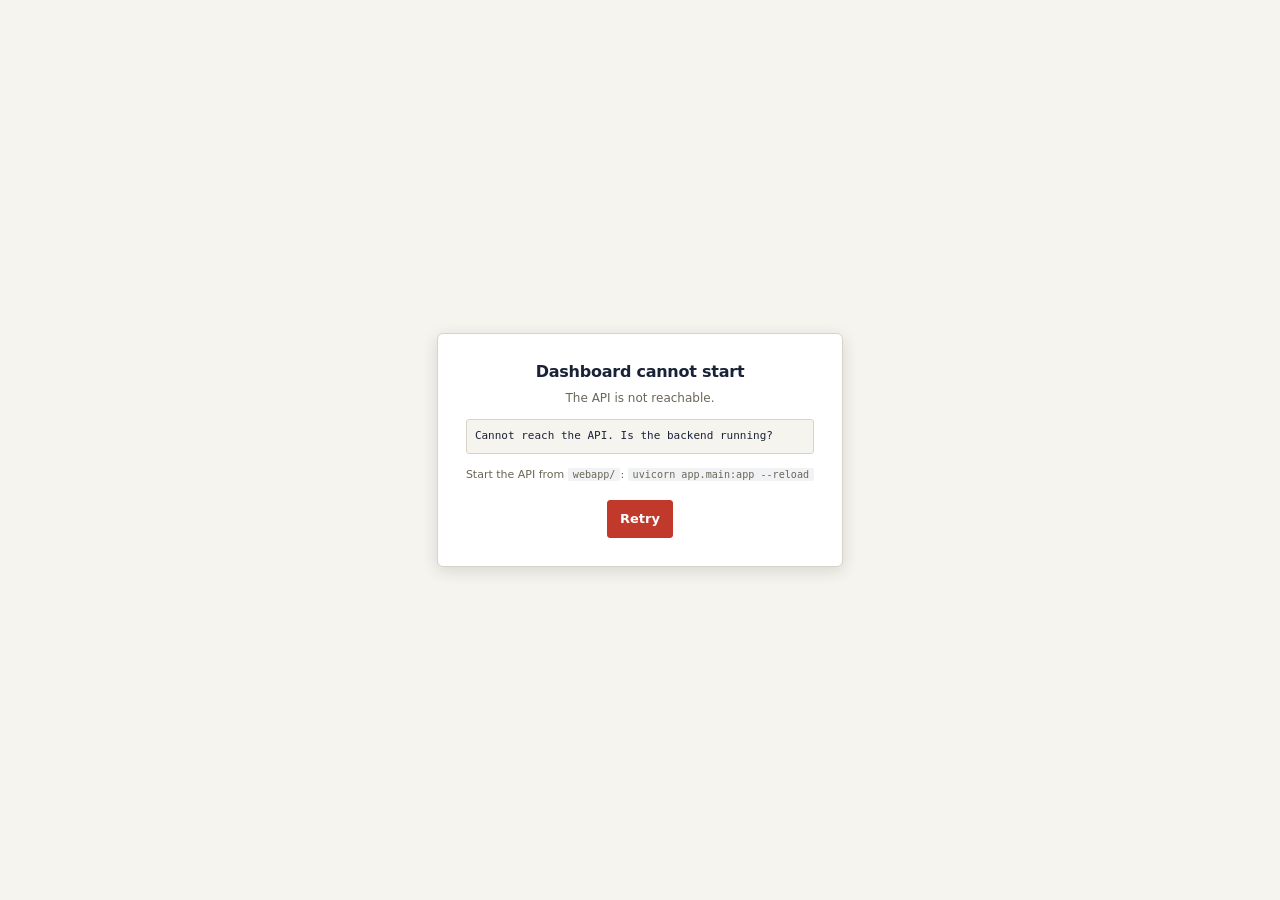
<file: webapp/frontend/index.html>
<!DOCTYPE html>
<html lang="en">
<head>
  <meta charset="UTF-8">
  <meta name="viewport" content="width=device-width, initial-scale=1">
  <meta name="description"
        content="Operational malaria early-warning dashboard for Cameroon health districts.">
  <meta name="color-scheme" content="light">
  <title>Malaria Early-Warning System</title>

  <!--
    API base URL.

    Served by serve_all.py the dashboard and the API share an origin, so the
    same-origin default is correct and nothing needs setting. Served separately
    (python -m http.server 5173) they do not, and the API is conventionally on
    8000 of the same host — detected here so both layouts work untouched.
    Override explicitly for any other deployment.
  -->
  <script>
    globalThis.__MEWS_API_BASE__ =
      (location.port && location.port !== '8000')
        ? `${location.protocol}//${location.hostname}:8000/api/v1`
        : `${location.origin}/api/v1`;
  </script>

  <!--
    Leaflet, vendored locally. It used to load from a CDN, which made the map
    depend on the network and on that CDN staying reachable; the dashboard has to
    work on a machine with no internet, so the library ships with the app.
    Cameroon's boundaries ship too (src/data/), giving a real basemap offline.
  -->
  <link rel="stylesheet" href="./vendor/leaflet/leaflet.css">
  <script defer src="./vendor/leaflet/leaflet.js"></script>

  <link rel="stylesheet" href="./styles/tokens.css">
  <link rel="stylesheet" href="./styles/base.css">
  <link rel="stylesheet" href="./styles/layout.css">
  <link rel="stylesheet" href="./styles/components.css">
</head>
<body>
  <!-- Blocks the UI until the API and district catalogue are confirmed available. -->
  <div class="boot" id="boot">
    <div class="boot__card">
      <span class="spinner" aria-hidden="true"></span>
      <p class="boot__msg">Connecting to the prediction service…</p>
    </div>
  </div>

  <!--
    Opening this file directly (file://) cannot work: browsers treat every file://
    document as a unique opaque origin and refuse to load ES modules from it, so
    src/main.js is blocked before it ever runs. Detect that here and explain it,
    otherwise the page just sits on the spinner with only a console error.
  -->
  <script>
    if (window.location.protocol === 'file:') {
      document.getElementById('boot').innerHTML =
        '<div class="boot__card">' +
        '<h1 class="boot__title">Serve this over HTTP, not file://</h1>' +
        '<p class="boot__msg">Browsers block JavaScript modules on <code>file://</code> ' +
        'because each file is treated as a separate security origin. ' +
        'The dashboard needs a local web server — any will do.</p>' +
        '<pre class="boot__detail">cd webapp/frontend\npython -m http.server 5173</pre>' +
        '<p class="boot__hint">Then open <strong>http://localhost:5173</strong><br>' +
        'Or serve the API and dashboard together on one origin:<br>' +
        '<code>cd webapp &amp;&amp; python serve_all.py</code></p>' +
        '</div>';
    }
  </script>

  <div class="app">
    <header class="app__header">
      <h1 class="app__title">Malaria Early-Warning System</h1>
      <p class="app__subtitle">Cameroon health districts · climate-driven risk</p>
      <span class="app__badge">Two-stage recursive chain</span>
    </header>

    <main class="app__main">
      <div class="app__toolbar" id="toolbar"></div>
      <div class="app__map-wrap">
        <div class="app__map" id="map" role="region" aria-label="District risk map"></div>
        <!-- Legend overlays the map only, so it never covers the district strip. -->
        <div id="legend"></div>
      </div>
      <div class="app__districts" id="district-list"></div>
    </main>

    <aside class="app__panel" id="panel" aria-live="polite"></aside>
  </div>

  <div id="toasts"></div>

  <!--
    Native ES modules — no build step. `defer` on the Leaflet tag above guarantees
    it has executed before this module runs.
  -->
  <script type="module" src="./src/main.js"></script>
</body>
</html>
</file>
<file: webapp/frontend/vendor/leaflet/leaflet.css>
/* required styles */

.leaflet-pane,
.leaflet-tile,
.leaflet-marker-icon,
.leaflet-marker-shadow,
.leaflet-tile-container,
.leaflet-pane > svg,
.leaflet-pane > canvas,
.leaflet-zoom-box,
.leaflet-image-layer,
.leaflet-layer {
	position: absolute;
	left: 0;
	top: 0;
	}
.leaflet-container {
	overflow: hidden;
	}
.leaflet-tile,
.leaflet-marker-icon,
.leaflet-marker-shadow {
	-webkit-user-select: none;
	   -moz-user-select: none;
	        user-select: none;
	  -webkit-user-drag: none;
	}
/* Prevents IE11 from highlighting tiles in blue */
.leaflet-tile::selection {
	background: transparent;
}
/* Safari renders non-retina tile on retina better with this, but Chrome is worse */
.leaflet-safari .leaflet-tile {
	image-rendering: -webkit-optimize-contrast;
	}
/* hack that prevents hw layers "stretching" when loading new tiles */
.leaflet-safari .leaflet-tile-container {
	width: 1600px;
	height: 1600px;
	-webkit-transform-origin: 0 0;
	}
.leaflet-marker-icon,
.leaflet-marker-shadow {
	display: block;
	}
/* .leaflet-container svg: reset svg max-width decleration shipped in Joomla! (joomla.org) 3.x */
/* .leaflet-container img: map is broken in FF if you have max-width: 100% on tiles */
.leaflet-container .leaflet-overlay-pane svg {
	max-width: none !important;
	max-height: none !important;
	}
.leaflet-container .leaflet-marker-pane img,
.leaflet-container .leaflet-shadow-pane img,
.leaflet-container .leaflet-tile-pane img,
.leaflet-container img.leaflet-image-layer,
.leaflet-container .leaflet-tile {
	max-width: none !important;
	max-height: none !important;
	width: auto;
	padding: 0;
	}

.leaflet-container img.leaflet-tile {
	/* See: https://bugs.chromium.org/p/chromium/issues/detail?id=600120 */
	mix-blend-mode: plus-lighter;
}

.leaflet-container.leaflet-touch-zoom {
	-ms-touch-action: pan-x pan-y;
	touch-action: pan-x pan-y;
	}
.leaflet-container.leaflet-touch-drag {
	-ms-touch-action: pinch-zoom;
	/* Fallback for FF which doesn't support pinch-zoom */
	touch-action: none;
	touch-action: pinch-zoom;
}
.leaflet-container.leaflet-touch-drag.leaflet-touch-zoom {
	-ms-touch-action: none;
	touch-action: none;
}
.leaflet-container {
	-webkit-tap-highlight-color: transparent;
}
.leaflet-container a {
	-webkit-tap-highlight-color: rgba(51, 181, 229, 0.4);
}
.leaflet-tile {
	filter: inherit;
	visibility: hidden;
	}
.leaflet-tile-loaded {
	visibility: inherit;
	}
.leaflet-zoom-box {
	width: 0;
	height: 0;
	-moz-box-sizing: border-box;
	     box-sizing: border-box;
	z-index: 800;
	}
/* workaround for https://bugzilla.mozilla.org/show_bug.cgi?id=888319 */
.leaflet-overlay-pane svg {
	-moz-user-select: none;
	}

.leaflet-pane         { z-index: 400; }

.leaflet-tile-pane    { z-index: 200; }
.leaflet-overlay-pane { z-index: 400; }
.leaflet-shadow-pane  { z-index: 500; }
.leaflet-marker-pane  { z-index: 600; }
.leaflet-tooltip-pane   { z-index: 650; }
.leaflet-popup-pane   { z-index: 700; }

.leaflet-map-pane canvas { z-index: 100; }
.leaflet-map-pane svg    { z-index: 200; }

.leaflet-vml-shape {
	width: 1px;
	height: 1px;
	}
.lvml {
	behavior: url(#default#VML);
	display: inline-block;
	position: absolute;
	}


/* control positioning */

.leaflet-control {
	position: relative;
	z-index: 800;
	pointer-events: visiblePainted; /* IE 9-10 doesn't have auto */
	pointer-events: auto;
	}
.leaflet-top,
.leaflet-bottom {
	position: absolute;
	z-index: 1000;
	pointer-events: none;
	}
.leaflet-top {
	top: 0;
	}
.leaflet-right {
	right: 0;
	}
.leaflet-bottom {
	bottom: 0;
	}
.leaflet-left {
	left: 0;
	}
.leaflet-control {
	float: left;
	clear: both;
	}
.leaflet-right .leaflet-control {
	float: right;
	}
.leaflet-top .leaflet-control {
	margin-top: 10px;
	}
.leaflet-bottom .leaflet-control {
	margin-bottom: 10px;
	}
.leaflet-left .leaflet-control {
	margin-left: 10px;
	}
.leaflet-right .leaflet-control {
	margin-right: 10px;
	}


/* zoom and fade animations */

.leaflet-fade-anim .leaflet-popup {
	opacity: 0;
	-webkit-transition: opacity 0.2s linear;
	   -moz-transition: opacity 0.2s linear;
	        transition: opacity 0.2s linear;
	}
.leaflet-fade-anim .leaflet-map-pane .leaflet-popup {
	opacity: 1;
	}
.leaflet-zoom-animated {
	-webkit-transform-origin: 0 0;
	    -ms-transform-origin: 0 0;
	        transform-origin: 0 0;
	}
svg.leaflet-zoom-animated {
	will-change: transform;
}

.leaflet-zoom-anim .leaflet-zoom-animated {
	-webkit-transition: -webkit-transform 0.25s cubic-bezier(0,0,0.25,1);
	   -moz-transition:    -moz-transform 0.25s cubic-bezier(0,0,0.25,1);
	        transition:         transform 0.25s cubic-bezier(0,0,0.25,1);
	}
.leaflet-zoom-anim .leaflet-tile,
.leaflet-pan-anim .leaflet-tile {
	-webkit-transition: none;
	   -moz-transition: none;
	        transition: none;
	}

.leaflet-zoom-anim .leaflet-zoom-hide {
	visibility: hidden;
	}


/* cursors */

.leaflet-interactive {
	cursor: pointer;
	}
.leaflet-grab {
	cursor: -webkit-grab;
	cursor:    -moz-grab;
	cursor:         grab;
	}
.leaflet-crosshair,
.leaflet-crosshair .leaflet-interactive {
	cursor: crosshair;
	}
.leaflet-popup-pane,
.leaflet-control {
	cursor: auto;
	}
.leaflet-dragging .leaflet-grab,
.leaflet-dragging .leaflet-grab .leaflet-interactive,
.leaflet-dragging .leaflet-marker-draggable {
	cursor: move;
	cursor: -webkit-grabbing;
	cursor:    -moz-grabbing;
	cursor:         grabbing;
	}

/* marker & overlays interactivity */
.leaflet-marker-icon,
.leaflet-marker-shadow,
.leaflet-image-layer,
.leaflet-pane > svg path,
.leaflet-tile-container {
	pointer-events: none;
	}

.leaflet-marker-icon.leaflet-interactive,
.leaflet-image-layer.leaflet-interactive,
.leaflet-pane > svg path.leaflet-interactive,
svg.leaflet-image-layer.leaflet-interactive path {
	pointer-events: visiblePainted; /* IE 9-10 doesn't have auto */
	pointer-events: auto;
	}

/* visual tweaks */

.leaflet-container {
	background: #ddd;
	outline-offset: 1px;
	}
.leaflet-container a {
	color: #0078A8;
	}
.leaflet-zoom-box {
	border: 2px dotted #38f;
	background: rgba(255,255,255,0.5);
	}


/* general typography */
.leaflet-container {
	font-family: "Helvetica Neue", Arial, Helvetica, sans-serif;
	font-size: 12px;
	font-size: 0.75rem;
	line-height: 1.5;
	}


/* general toolbar styles */

.leaflet-bar {
	box-shadow: 0 1px 5px rgba(0,0,0,0.65);
	border-radius: 4px;
	}
.leaflet-bar a {
	background-color: #fff;
	border-bottom: 1px solid #ccc;
	width: 26px;
	height: 26px;
	line-height: 26px;
	display: block;
	text-align: center;
	text-decoration: none;
	color: black;
	}
.leaflet-bar a,
.leaflet-control-layers-toggle {
	background-position: 50% 50%;
	background-repeat: no-repeat;
	display: block;
	}
.leaflet-bar a:hover,
.leaflet-bar a:focus {
	background-color: #f4f4f4;
	}
.leaflet-bar a:first-child {
	border-top-left-radius: 4px;
	border-top-right-radius: 4px;
	}
.leaflet-bar a:last-child {
	border-bottom-left-radius: 4px;
	border-bottom-right-radius: 4px;
	border-bottom: none;
	}
.leaflet-bar a.leaflet-disabled {
	cursor: default;
	background-color: #f4f4f4;
	color: #bbb;
	}

.leaflet-touch .leaflet-bar a {
	width: 30px;
	height: 30px;
	line-height: 30px;
	}
.leaflet-touch .leaflet-bar a:first-child {
	border-top-left-radius: 2px;
	border-top-right-radius: 2px;
	}
.leaflet-touch .leaflet-bar a:last-child {
	border-bottom-left-radius: 2px;
	border-bottom-right-radius: 2px;
	}

/* zoom control */

.leaflet-control-zoom-in,
.leaflet-control-zoom-out {
	font: bold 18px 'Lucida Console', Monaco, monospace;
	text-indent: 1px;
	}

.leaflet-touch .leaflet-control-zoom-in, .leaflet-touch .leaflet-control-zoom-out  {
	font-size: 22px;
	}


/* layers control */

.leaflet-control-layers {
	box-shadow: 0 1px 5px rgba(0,0,0,0.4);
	background: #fff;
	border-radius: 5px;
	}
.leaflet-control-layers-toggle {
	background-image: url(images/layers.png);
	width: 36px;
	height: 36px;
	}
.leaflet-retina .leaflet-control-layers-toggle {
	background-image: url(images/layers-2x.png);
	background-size: 26px 26px;
	}
.leaflet-touch .leaflet-control-layers-toggle {
	width: 44px;
	height: 44px;
	}
.leaflet-control-layers .leaflet-control-layers-list,
.leaflet-control-layers-expanded .leaflet-control-layers-toggle {
	display: none;
	}
.leaflet-control-layers-expanded .leaflet-control-layers-list {
	display: block;
	position: relative;
	}
.leaflet-control-layers-expanded {
	padding: 6px 10px 6px 6px;
	color: #333;
	background: #fff;
	}
.leaflet-control-layers-scrollbar {
	overflow-y: scroll;
	overflow-x: hidden;
	padding-right: 5px;
	}
.leaflet-control-layers-selector {
	margin-top: 2px;
	position: relative;
	top: 1px;
	}
.leaflet-control-layers label {
	display: block;
	font-size: 13px;
	font-size: 1.08333em;
	}
.leaflet-control-layers-separator {
	height: 0;
	border-top: 1px solid #ddd;
	margin: 5px -10px 5px -6px;
	}

/* Default icon URLs */
.leaflet-default-icon-path { /* used only in path-guessing heuristic, see L.Icon.Default */
	background-image: url(images/marker-icon.png);
	}


/* attribution and scale controls */

.leaflet-container .leaflet-control-attribution {
	background: #fff;
	background: rgba(255, 255, 255, 0.8);
	margin: 0;
	}
.leaflet-control-attribution,
.leaflet-control-scale-line {
	padding: 0 5px;
	color: #333;
	line-height: 1.4;
	}
.leaflet-control-attribution a {
	text-decoration: none;
	}
.leaflet-control-attribution a:hover,
.leaflet-control-attribution a:focus {
	text-decoration: underline;
	}
.leaflet-attribution-flag {
	display: inline !important;
	vertical-align: baseline !important;
	width: 1em;
	height: 0.6669em;
	}
.leaflet-left .leaflet-control-scale {
	margin-left: 5px;
	}
.leaflet-bottom .leaflet-control-scale {
	margin-bottom: 5px;
	}
.leaflet-control-scale-line {
	border: 2px solid #777;
	border-top: none;
	line-height: 1.1;
	padding: 2px 5px 1px;
	white-space: nowrap;
	-moz-box-sizing: border-box;
	     box-sizing: border-box;
	background: rgba(255, 255, 255, 0.8);
	text-shadow: 1px 1px #fff;
	}
.leaflet-control-scale-line:not(:first-child) {
	border-top: 2px solid #777;
	border-bottom: none;
	margin-top: -2px;
	}
.leaflet-control-scale-line:not(:first-child):not(:last-child) {
	border-bottom: 2px solid #777;
	}

.leaflet-touch .leaflet-control-attribution,
.leaflet-touch .leaflet-control-layers,
.leaflet-touch .leaflet-bar {
	box-shadow: none;
	}
.leaflet-touch .leaflet-control-layers,
.leaflet-touch .leaflet-bar {
	border: 2px solid rgba(0,0,0,0.2);
	background-clip: padding-box;
	}


/* popup */

.leaflet-popup {
	position: absolute;
	text-align: center;
	margin-bottom: 20px;
	}
.leaflet-popup-content-wrapper {
	padding: 1px;
	text-align: left;
	border-radius: 12px;
	}
.leaflet-popup-content {
	margin: 13px 24px 13px 20px;
	line-height: 1.3;
	font-size: 13px;
	font-size: 1.08333em;
	min-height: 1px;
	}
.leaflet-popup-content p {
	margin: 17px 0;
	margin: 1.3em 0;
	}
.leaflet-popup-tip-container {
	width: 40px;
	height: 20px;
	position: absolute;
	left: 50%;
	margin-top: -1px;
	margin-left: -20px;
	overflow: hidden;
	pointer-events: none;
	}
.leaflet-popup-tip {
	width: 17px;
	height: 17px;
	padding: 1px;

	margin: -10px auto 0;
	pointer-events: auto;

	-webkit-transform: rotate(45deg);
	   -moz-transform: rotate(45deg);
	    -ms-transform: rotate(45deg);
	        transform: rotate(45deg);
	}
.leaflet-popup-content-wrapper,
.leaflet-popup-tip {
	background: white;
	color: #333;
	box-shadow: 0 3px 14px rgba(0,0,0,0.4);
	}
.leaflet-container a.leaflet-popup-close-button {
	position: absolute;
	top: 0;
	right: 0;
	border: none;
	text-align: center;
	width: 24px;
	height: 24px;
	font: 16px/24px Tahoma, Verdana, sans-serif;
	color: #757575;
	text-decoration: none;
	background: transparent;
	}
.leaflet-container a.leaflet-popup-close-button:hover,
.leaflet-container a.leaflet-popup-close-button:focus {
	color: #585858;
	}
.leaflet-popup-scrolled {
	overflow: auto;
	}

.leaflet-oldie .leaflet-popup-content-wrapper {
	-ms-zoom: 1;
	}
.leaflet-oldie .leaflet-popup-tip {
	width: 24px;
	margin: 0 auto;

	-ms-filter: "progid:DXImageTransform.Microsoft.Matrix(M11=0.70710678, M12=0.70710678, M21=-0.70710678, M22=0.70710678)";
	filter: progid:DXImageTransform.Microsoft.Matrix(M11=0.70710678, M12=0.70710678, M21=-0.70710678, M22=0.70710678);
	}

.leaflet-oldie .leaflet-control-zoom,
.leaflet-oldie .leaflet-control-layers,
.leaflet-oldie .leaflet-popup-content-wrapper,
.leaflet-oldie .leaflet-popup-tip {
	border: 1px solid #999;
	}


/* div icon */

.leaflet-div-icon {
	background: #fff;
	border: 1px solid #666;
	}


/* Tooltip */
/* Base styles for the element that has a tooltip */
.leaflet-tooltip {
	position: absolute;
	padding: 6px;
	background-color: #fff;
	border: 1px solid #fff;
	border-radius: 3px;
	color: #222;
	white-space: nowrap;
	-webkit-user-select: none;
	-moz-user-select: none;
	-ms-user-select: none;
	user-select: none;
	pointer-events: none;
	box-shadow: 0 1px 3px rgba(0,0,0,0.4);
	}
.leaflet-tooltip.leaflet-interactive {
	cursor: pointer;
	pointer-events: auto;
	}
.leaflet-tooltip-top:before,
.leaflet-tooltip-bottom:before,
.leaflet-tooltip-left:before,
.leaflet-tooltip-right:before {
	position: absolute;
	pointer-events: none;
	border: 6px solid transparent;
	background: transparent;
	content: "";
	}

/* Directions */

.leaflet-tooltip-bottom {
	margin-top: 6px;
}
.leaflet-tooltip-top {
	margin-top: -6px;
}
.leaflet-tooltip-bottom:before,
.leaflet-tooltip-top:before {
	left: 50%;
	margin-left: -6px;
	}
.leaflet-tooltip-top:before {
	bottom: 0;
	margin-bottom: -12px;
	border-top-color: #fff;
	}
.leaflet-tooltip-bottom:before {
	top: 0;
	margin-top: -12px;
	margin-left: -6px;
	border-bottom-color: #fff;
	}
.leaflet-tooltip-left {
	margin-left: -6px;
}
.leaflet-tooltip-right {
	margin-left: 6px;
}
.leaflet-tooltip-left:before,
.leaflet-tooltip-right:before {
	top: 50%;
	margin-top: -6px;
	}
.leaflet-tooltip-left:before {
	right: 0;
	margin-right: -12px;
	border-left-color: #fff;
	}
.leaflet-tooltip-right:before {
	left: 0;
	margin-left: -12px;
	border-right-color: #fff;
	}

/* Printing */

@media print {
	/* Prevent printers from removing background-images of controls. */
	.leaflet-control {
		-webkit-print-color-adjust: exact;
		print-color-adjust: exact;
		}
	}
</file>
<file: webapp/frontend/styles/tokens.css>
/**
 * Design tokens — the single source of visual truth.
 *
 * Palette and type carried over from the original dashboard mock so the
 * refactor is visually faithful; only the structure changed.
 */

:root {
  /* ── Colour ─────────────────────────────────────────────────────────────── */
  --ink: #1a2238;
  --paper: #f6f4ee;
  --surface: #ffffff;
  --line: #d8d3c4;
  --muted: #6b6657;

  --risk-low: #3a7d5d;
  --risk-elevated: #d99a2b;
  --risk-high: #c0392b;

  --accent: #c0392b;
  --accent-ink: #ffffff;
  --positive: #c0392b;   /* SHAP: pushes prediction up */
  --negative: #2980b9;   /* SHAP: pushes prediction down */

  --ok: #3a7d5d;
  --warn: #d99a2b;
  --down: #c0392b;

  /* ── Type ───────────────────────────────────────────────────────────────── */
  --font-sans: 'IBM Plex Sans', system-ui, -apple-system, 'Segoe UI', sans-serif;
  --font-mono: 'IBM Plex Mono', ui-monospace, 'Cascadia Code', monospace;

  --fs-xs: 10px;
  --fs-sm: 11px;
  --fs-base: 12px;
  --fs-md: 13px;
  --fs-lg: 16px;
  --fs-xl: 22px;
  --fs-2xl: 26px;

  /* ── Space & shape ──────────────────────────────────────────────────────── */
  --sp-1: 4px;
  --sp-2: 8px;
  --sp-3: 12px;
  --sp-4: 16px;
  --sp-5: 20px;
  --sp-6: 28px;

  --radius: 3px;
  --radius-lg: 6px;

  --shadow-sm: 0 1px 2px rgba(26, 34, 56, 0.08);
  --shadow-md: 0 4px 16px rgba(26, 34, 56, 0.14);

  --panel-width: 380px;
  --header-height: 56px;

  --transition: 140ms ease;
}

/* Respect the OS reduced-motion preference. */
@media (prefers-reduced-motion: reduce) {
  :root { --transition: 0ms; }
  *, *::before, *::after {
    animation-duration: 0.01ms !important;
    animation-iteration-count: 1 !important;
    transition-duration: 0.01ms !important;
  }
}
</file>
<file: webapp/frontend/styles/base.css>
/** Reset and element defaults. */

*,
*::before,
*::after {
  margin: 0;
  padding: 0;
  box-sizing: border-box;
}

html,
body {
  height: 100%;
}

body {
  font-family: var(--font-sans);
  font-size: var(--fs-base);
  line-height: 1.5;
  color: var(--ink);
  background: var(--paper);
  -webkit-font-smoothing: antialiased;
  text-rendering: optimizeLegibility;
}

h1, h2, h3 {
  line-height: 1.2;
  letter-spacing: -0.015em;
  font-weight: 700;
}

button,
input,
select {
  font: inherit;
  color: inherit;
}

button {
  cursor: pointer;
  background: none;
  border: none;
}

/* Visible focus for keyboard users only. */
:focus-visible {
  outline: 2px solid var(--accent);
  outline-offset: 2px;
}

code {
  font-family: var(--font-mono);
  font-size: 0.92em;
  background: rgba(26, 34, 56, 0.06);
  padding: 1px 5px;
  border-radius: 2px;
}

.muted { color: var(--muted); }

.visually-hidden {
  position: absolute;
  width: 1px;
  height: 1px;
  margin: -1px;
  padding: 0;
  overflow: hidden;
  clip: rect(0 0 0 0);
  white-space: nowrap;
  border: 0;
}

/* Tabular figures everywhere numbers are compared vertically. */
.stat__value,
.riskcard__value,
.env__value,
.dlist__value,
.shap-row__value,
.climate__table td,
.panel__meta {
  font-variant-numeric: tabular-nums;
}

/* ── Spinner ────────────────────────────────────────────────────────────────*/
.spinner {
  display: inline-block;
  width: 14px;
  height: 14px;
  border: 2px solid var(--line);
  border-top-color: var(--accent);
  border-radius: 50%;
  animation: spin 700ms linear infinite;
  vertical-align: -2px;
}

@keyframes spin { to { transform: rotate(360deg); } }
</file>
<file: webapp/frontend/styles/layout.css>
/** Page skeleton: header, map column, detail panel. */

.app {
  display: grid;
  grid-template-columns: 1fr var(--panel-width);
  grid-template-rows: auto 1fr;
  height: 100vh;
  height: 100dvh;
}

/* ── Header ─────────────────────────────────────────────────────────────────*/
.app__header {
  grid-column: 1 / -1;
  display: flex;
  align-items: baseline;
  gap: var(--sp-4);
  padding: var(--sp-3) var(--sp-5);
  background: var(--ink);
  color: var(--paper);
  border-bottom: 3px solid var(--accent);
}

.app__title {
  font-size: 18px;
}

.app__subtitle {
  font-size: var(--fs-base);
  color: #a9b0c4;
}

.app__badge {
  margin-left: auto;
  font-size: var(--fs-base);
  font-weight: 600;
  background: var(--accent);
  color: var(--accent-ink);
  padding: var(--sp-1) var(--sp-3);
  border-radius: var(--radius);
}

/* ── Map column ─────────────────────────────────────────────────────────────*/
.app__main {
  grid-column: 1;
  grid-row: 2;
  position: relative;
  display: grid;
  grid-template-rows: auto 1fr auto;
  min-width: 0;
  min-height: 0;
}

.app__toolbar {
  padding: var(--sp-3) var(--sp-4);
  border-bottom: 1px solid var(--line);
  background: var(--paper);
}

/* Wrapper so the legend overlays the map only, never the district strip. */
.app__map-wrap {
  position: relative;
  min-height: 0;
}

.app__map {
  position: absolute;
  inset: 0;
  background: #dfe6e9;
  z-index: 1;
}

/* No raster tiles: the vendored boundaries are the whole basemap, so the
   backdrop reads as water and the filled regions read as land. */
.app__map.map--vector-only { background: #cfdbe4; }

.app__districts {
  border-top: 1px solid var(--line);
  background: var(--paper);
}

/* ── Detail panel ───────────────────────────────────────────────────────────*/
.app__panel {
  grid-column: 2;
  grid-row: 2;
  background: var(--paper);
  border-left: 1px solid var(--line);
  overflow-y: auto;
  min-height: 0;
}

/* ── Boot overlay ───────────────────────────────────────────────────────────*/
.boot {
  position: fixed;
  inset: 0;
  z-index: 9999;
  display: grid;
  place-items: center;
  background: var(--paper);
  padding: var(--sp-5);
}

.boot[hidden] { display: none; }

.boot__card {
  max-width: 460px;
  text-align: center;
  background: var(--surface);
  border: 1px solid var(--line);
  border-radius: var(--radius-lg);
  padding: var(--sp-6);
  box-shadow: var(--shadow-md);
}

.boot__title { font-size: var(--fs-lg); margin-bottom: var(--sp-2); }
.boot__msg { color: var(--muted); margin-bottom: var(--sp-3); }

.boot__detail {
  font-family: var(--font-mono);
  font-size: var(--fs-sm);
  text-align: left;
  background: var(--paper);
  border: 1px solid var(--line);
  border-radius: var(--radius);
  padding: var(--sp-2);
  margin-bottom: var(--sp-3);
  white-space: pre-wrap;
  word-break: break-word;
}

.boot__hint {
  font-size: var(--fs-sm);
  color: var(--muted);
  margin-bottom: var(--sp-4);
  line-height: 1.7;
}

/* ── Responsive: stack the panel under the map ──────────────────────────────*/
@media (max-width: 900px) {
  .app {
    grid-template-columns: 1fr;
    grid-template-rows: auto minmax(320px, 45vh) auto;
    height: auto;
    min-height: 100dvh;
  }

  .app__main { grid-column: 1; grid-row: 2; }
  .app__map-wrap { min-height: 300px; }

  .app__panel {
    grid-column: 1;
    grid-row: 3;
    border-left: none;
    border-top: 1px solid var(--line);
    overflow-y: visible;
  }

  .app__header { flex-wrap: wrap; gap: var(--sp-2); }
  .app__badge { margin-left: 0; }
}
</file>
<file: webapp/frontend/styles/components.css>
/** Component styles, in the order they appear on screen. */

/* ── Buttons ────────────────────────────────────────────────────────────────*/
.btn {
  border: 1px solid var(--line);
  background: var(--surface);
  border-radius: var(--radius);
  padding: var(--sp-2) var(--sp-3);
  font-size: var(--fs-md);
  font-weight: 600;
  transition: background var(--transition), border-color var(--transition);
}

.btn:hover:not(:disabled) { border-color: var(--muted); }
.btn:disabled { opacity: 0.55; cursor: not-allowed; }

.btn--primary {
  background: var(--accent);
  border-color: var(--accent);
  color: var(--accent-ink);
}

.btn--primary:hover:not(:disabled) { filter: brightness(1.08); }

/* ── Toolbar ────────────────────────────────────────────────────────────────*/
.toolbar__row {
  display: flex;
  align-items: center;
  gap: var(--sp-2);
  flex-wrap: wrap;
}

.status {
  display: inline-flex;
  align-items: center;
  gap: var(--sp-2);
  font-size: var(--fs-base);
  font-weight: 600;
  color: var(--muted);
  margin-right: auto;
}

.status__dot {
  width: 8px;
  height: 8px;
  border-radius: 50%;
  background: currentColor;
}

.status--up { color: var(--ok); }
.status--warn { color: var(--warn); }
.status--down { color: var(--down); }

.status { margin-right: 0; }

.select {
  border: 1px solid var(--line);
  background: var(--surface);
  border-radius: var(--radius);
  padding: var(--sp-2) var(--sp-3);
  font-size: var(--fs-md);
  font-weight: 600;
  max-width: 220px;
}

.select:hover { border-color: var(--muted); }

.toolbar__count {
  font-size: var(--fs-base);
  color: var(--muted);
  margin-right: auto;
  white-space: nowrap;
}

/* ── District / climate target row ──────────────────────────────────────────*/
.toolbar__row--target {
  margin-top: var(--sp-2);
  padding-top: var(--sp-2);
  border-top: 1px dashed var(--line);
}

.field {
  display: inline-flex;
  align-items: center;
  gap: var(--sp-2);
}

.field__label {
  font-size: var(--fs-base);
  font-weight: 600;
  color: var(--muted);
  white-space: nowrap;
}

.input {
  border: 1px solid var(--line);
  background: var(--surface);
  border-radius: var(--radius);
  padding: var(--sp-2) var(--sp-3);
  font-size: var(--fs-md);
  font-weight: 600;
  min-width: 200px;
}

.input:hover { border-color: var(--muted); }
.input:focus-visible { border-color: var(--accent); }

/* Distinct from --primary: loading climate is the setup step, running the
   forecast is the action. Same weight would make the pair ambiguous. */
.btn--accent {
  background: var(--ink);
  border-color: var(--ink);
  color: #fff;
}

.btn--accent:hover:not(:disabled) { filter: brightness(1.25); }

.toolbar__hint {
  font-size: var(--fs-base);
  color: var(--muted);
}

/* Native month control: narrower than a free-text field, and it carries its own
   picker so no calendar widget has to be built. */
.input--month {
  min-width: 0;
  width: 9.5rem;
  font-family: var(--font-mono);
  font-size: var(--fs-base);
}

/* Secondary to both --primary and --accent: a reset, not an action. */
.btn--ghost {
  background: transparent;
  border-style: dashed;
  color: var(--muted);
  font-weight: 500;
}

.btn--ghost:hover:not(:disabled) {
  border-style: solid;
  color: var(--ink);
}

/* The district strip can hold 197 entries: cap its height and let it scroll. */
.app__districts { max-height: 92px; overflow-y: auto; }

/* ── Climate inputs ─────────────────────────────────────────────────────────*/
.climate {
  margin-top: var(--sp-3);
  border: 1px solid var(--line);
  border-radius: var(--radius);
  background: var(--surface);
}

.climate__summary {
  padding: var(--sp-2) var(--sp-3);
  font-size: var(--fs-base);
  font-weight: 600;
  cursor: pointer;
  color: var(--muted);
}

.climate__table {
  width: 100%;
  border-collapse: collapse;
  font-size: var(--fs-sm);
}

.climate__table th,
.climate__table td {
  padding: var(--sp-1) var(--sp-2);
  border-top: 1px solid var(--line);
  text-align: left;
}

.climate__table thead th {
  font-size: var(--fs-xs);
  text-transform: uppercase;
  letter-spacing: 0.06em;
  color: var(--muted);
}

.climate__table tbody th { font-weight: 600; white-space: nowrap; }
.climate__table tr.is-lag { color: var(--muted); background: rgba(26, 34, 56, 0.02); }

.tag {
  display: inline-block;
  font-size: var(--fs-xs);
  text-transform: uppercase;
  letter-spacing: 0.06em;
  background: var(--line);
  color: var(--muted);
  border-radius: 2px;
  padding: 0 var(--sp-1);
  margin-left: var(--sp-1);
  font-weight: 600;
}

/* Provenance badges. Amber for a forecast, because it is a caveat rather than
   an error; a measured month gets no badge at all so the exception stands out. */
.tag--projected {
  background: var(--risk-elevated);
  color: #fff;
}

.tag--partial {
  background: transparent;
  color: var(--warn);
  border: 1px solid var(--warn);
}

.tag--short {
  background: transparent;
  color: var(--muted);
  border: 1px dashed var(--line);
}

.cell-input {
  width: 100%;
  min-width: 68px;
  border: 1px solid transparent;
  border-radius: 2px;
  background: transparent;
  padding: 2px var(--sp-1);
  font-size: var(--fs-sm);
  font-variant-numeric: tabular-nums;
}

.cell-input:hover { border-color: var(--line); }
.cell-input:focus { border-color: var(--accent); background: var(--surface); }

.climate__note {
  padding: var(--sp-2) var(--sp-3);
  font-size: var(--fs-sm);
  color: var(--muted);
  border-top: 1px solid var(--line);
}

/* Real observed data is loaded — mark it, so it is never mistaken for the seed. */
.climate__note--loaded {
  color: var(--ink);
  background: #eef4ef;
  border-left: 3px solid var(--risk-low);
}

.climate__note code {
  font-family: var(--font-mono);
  font-size: var(--fs-xs);
}

/* ── Legend ─────────────────────────────────────────────────────────────────*/
.legend {
  position: absolute;
  left: var(--sp-4);
  bottom: var(--sp-4);
  z-index: 500;
  background: var(--paper);
  border: 1px solid var(--line);
  border-radius: var(--radius);
  padding: var(--sp-2) var(--sp-3);
  font-size: var(--fs-base);
  box-shadow: var(--shadow-sm);
  pointer-events: none;
}

.legend__title {
  font-size: var(--fs-sm);
  text-transform: uppercase;
  letter-spacing: 0.08em;
  font-weight: 600;
  margin-bottom: var(--sp-1);
}

.legend__item { display: flex; align-items: center; gap: var(--sp-2); }

.legend__dot {
  width: 12px;
  height: 12px;
  border-radius: 50%;
  border: 2px solid #fff;
  box-shadow: 0 0 0 1px var(--line);
  flex: none;
}

/* ── Map ────────────────────────────────────────────────────────────────────*/
.app__map .leaflet-container { height: 100%; width: 100%; font: inherit; }

.map-tip {
  background: rgba(255, 255, 255, 0.92);
  border: 1px solid var(--line);
  border-radius: 2px;
  box-shadow: none;
  font-size: var(--fs-sm);
  font-weight: 600;
  color: var(--ink);
  padding: 1px var(--sp-1);
}

.map-tip::before { display: none; }

.map-fallback { width: 100%; height: 100%; display: block; }
.map-fallback .fallback-node { cursor: pointer; }
.fallback-title { fill: #8a968a; font-size: 18px; font-weight: 600; }
.fallback-label { fill: var(--ink); font-size: 14px; font-weight: 600; }
.fallback-value { fill: #fff; font-size: 13px; font-weight: 700; }

.map-fallback-empty {
  display: grid;
  place-items: center;
  height: 100%;
  color: var(--muted);
}

/* ── District list ──────────────────────────────────────────────────────────*/
.dlist { display: flex; overflow-x: auto; }

.dlist__item {
  display: flex;
  align-items: center;
  gap: var(--sp-2);
  padding: var(--sp-2) var(--sp-4);
  border-right: 1px solid var(--line);
  border-bottom: 2px solid transparent;
  white-space: nowrap;
  font-size: var(--fs-md);
  transition: background var(--transition);
}

.dlist__item:hover { background: rgba(26, 34, 56, 0.04); }
.dlist__item.is-active { border-bottom-color: var(--accent); font-weight: 600; }

.dlist__swatch {
  width: 10px;
  height: 10px;
  border-radius: 50%;
  flex: none;
  background: var(--line);
}

.dlist__swatch--low { background: var(--risk-low); }
.dlist__swatch--elevated { background: var(--risk-elevated); }
.dlist__swatch--high { background: var(--risk-high); }

.dlist__value { color: var(--muted); font-variant-numeric: tabular-nums; }

/* ── Panel ──────────────────────────────────────────────────────────────────*/
.panel__head {
  padding: var(--sp-4) var(--sp-5) var(--sp-3);
  border-bottom: 1px solid var(--line);
}

.eyebrow {
  font-size: var(--fs-xs);
  text-transform: uppercase;
  letter-spacing: 0.12em;
  color: var(--muted);
  font-weight: 600;
}

.panel__head h2 { font-size: var(--fs-xl); margin-top: 2px; }
.panel__meta { font-size: var(--fs-base); color: var(--muted); margin-top: var(--sp-1); }

.panel__body { padding: var(--sp-4) var(--sp-5); }

.panel__empty {
  display: grid;
  gap: var(--sp-2);
  place-items: center;
  text-align: center;
  padding: var(--sp-6) var(--sp-5);
  color: var(--muted);
}

.panel__footnote {
  font-size: var(--fs-sm);
  color: var(--muted);
  line-height: 1.6;
  padding: var(--sp-3) var(--sp-5) var(--sp-5);
  border-top: 1px solid var(--line);
}

.model-badge {
  display: inline-block;
  font-size: var(--fs-sm);
  font-weight: 600;
  color: var(--muted);
  background: var(--surface);
  border: 1px solid var(--line);
  border-radius: var(--radius);
  padding: 2px var(--sp-2);
  margin-bottom: var(--sp-3);
}

/* ── Month tabs ─────────────────────────────────────────────────────────────*/
.mtab { display: flex; border-bottom: 1px solid var(--line); }

.mtab__btn {
  flex: 1;
  padding: var(--sp-2);
  font-size: var(--fs-md);
  font-weight: 600;
  color: var(--muted);
  border-bottom: 2px solid transparent;
  transition: color var(--transition), border-color var(--transition);
}

.mtab__btn:hover { color: var(--ink); }
.mtab__btn.is-active { color: var(--ink); border-bottom-color: var(--accent); }

/* ── Risk card ──────────────────────────────────────────────────────────────*/
.riskcard {
  display: flex;
  align-items: center;
  justify-content: space-between;
  padding: var(--sp-3) var(--sp-4);
  border-radius: var(--radius);
  margin-bottom: var(--sp-4);
  color: #fff;
}

.riskcard--low { background: var(--risk-low); }
.riskcard--elevated { background: var(--risk-elevated); }
.riskcard--high { background: var(--risk-high); }

.riskcard__label {
  font-size: var(--fs-sm);
  text-transform: uppercase;
  letter-spacing: 0.1em;
  opacity: 0.85;
}

.riskcard__value { font-size: var(--fs-2xl); font-weight: 700; line-height: 1; }
.riskcard__hint { font-size: var(--fs-sm); opacity: 0.9; margin-top: 2px; }
.riskcard__proba { text-align: right; }
.riskcard__proba b { font-size: var(--fs-xl); display: block; }

/* ── Stats ──────────────────────────────────────────────────────────────────*/
.stats {
  display: grid;
  grid-template-columns: 1fr 1fr;
  gap: var(--sp-2);
  margin-bottom: var(--sp-4);
}

.stat {
  border: 1px solid var(--line);
  border-radius: var(--radius);
  padding: var(--sp-2) var(--sp-3);
  background: var(--surface);
}

.stat__key {
  font-size: var(--fs-xs);
  text-transform: uppercase;
  letter-spacing: 0.08em;
  color: var(--muted);
}

.stat__value { font-size: var(--fs-lg); font-weight: 700; margin-top: 2px; }
.stat__unit { font-size: var(--fs-sm); color: var(--muted); font-weight: 400; }

/* ── Section titles ─────────────────────────────────────────────────────────*/
.section-title {
  font-size: var(--fs-sm);
  text-transform: uppercase;
  letter-spacing: 0.1em;
  color: var(--muted);
  font-weight: 600;
  margin: var(--sp-2) 0 var(--sp-3);
  padding-top: var(--sp-3);
  border-top: 1px solid var(--line);
}

/* ── Environment strip ──────────────────────────────────────────────────────*/
.env { display: flex; gap: var(--sp-3); margin-bottom: var(--sp-2); }
.env__item { flex: 1; text-align: center; }
.env__value { font-size: var(--fs-lg); font-weight: 600; }

.env__label {
  font-size: var(--fs-xs);
  color: var(--muted);
  text-transform: uppercase;
  letter-spacing: 0.05em;
}

/* ── SHAP chart ─────────────────────────────────────────────────────────────*/
.shap-list { list-style: none; }

.shap-row {
  display: flex;
  align-items: center;
  gap: var(--sp-2);
  margin-bottom: var(--sp-2);
}

.shap-row__name {
  width: 108px;
  flex: none;
  font-size: var(--fs-sm);
  overflow: hidden;
  text-overflow: ellipsis;
  white-space: nowrap;
}

.shap-row__track {
  position: relative;
  flex: 1;
  height: 16px;
  background: #ece8dd;
  border-radius: 2px;
  overflow: hidden;
}

.shap-row__axis {
  position: absolute;
  left: 50%;
  top: 0;
  bottom: 0;
  width: 1px;
  background: var(--line);
}

.shap-row__bar { position: absolute; top: 0; height: 100%; }
.shap-row__bar--pos { left: 50%; background: var(--positive); border-radius: 0 2px 2px 0; }
.shap-row__bar--neg { right: 50%; background: var(--negative); border-radius: 2px 0 0 2px; }

.shap-row__value {
  width: 48px;
  flex: none;
  text-align: right;
  font-size: var(--fs-sm);
  color: var(--muted);
}

.shap-row__value.is-pos { color: var(--positive); }
.shap-row__value.is-neg { color: var(--negative); }

.shap-note,
.shap-summary {
  font-size: var(--fs-sm);
  color: var(--muted);
  margin-top: var(--sp-2);
  line-height: 1.6;
}

.shap-summary {
  background: var(--surface);
  border: 1px solid var(--line);
  border-left: 3px solid var(--accent);
  border-radius: var(--radius);
  padding: var(--sp-2) var(--sp-3);
}

.shap-status {
  font-size: var(--fs-base);
  color: var(--muted);
  padding: var(--sp-3) 0;
}

.shap-status--error { color: var(--down); }

/* ── Toasts ─────────────────────────────────────────────────────────────────*/
.toasts {
  position: fixed;
  right: var(--sp-4);
  bottom: var(--sp-4);
  z-index: 9000;
  display: grid;
  gap: var(--sp-2);
  list-style: none;
  max-width: 380px;
}

.toast {
  display: flex;
  align-items: flex-start;
  gap: var(--sp-2);
  background: var(--ink);
  color: var(--paper);
  border-radius: var(--radius);
  padding: var(--sp-2) var(--sp-3);
  font-size: var(--fs-base);
  box-shadow: var(--shadow-md);
}

.toast--error { background: var(--risk-high); }
.toast__msg { flex: 1; line-height: 1.5; }

.toast__close {
  color: inherit;
  opacity: 0.75;
  font-size: var(--fs-lg);
  line-height: 1;
}

.toast__close:hover { opacity: 1; }
</file>
